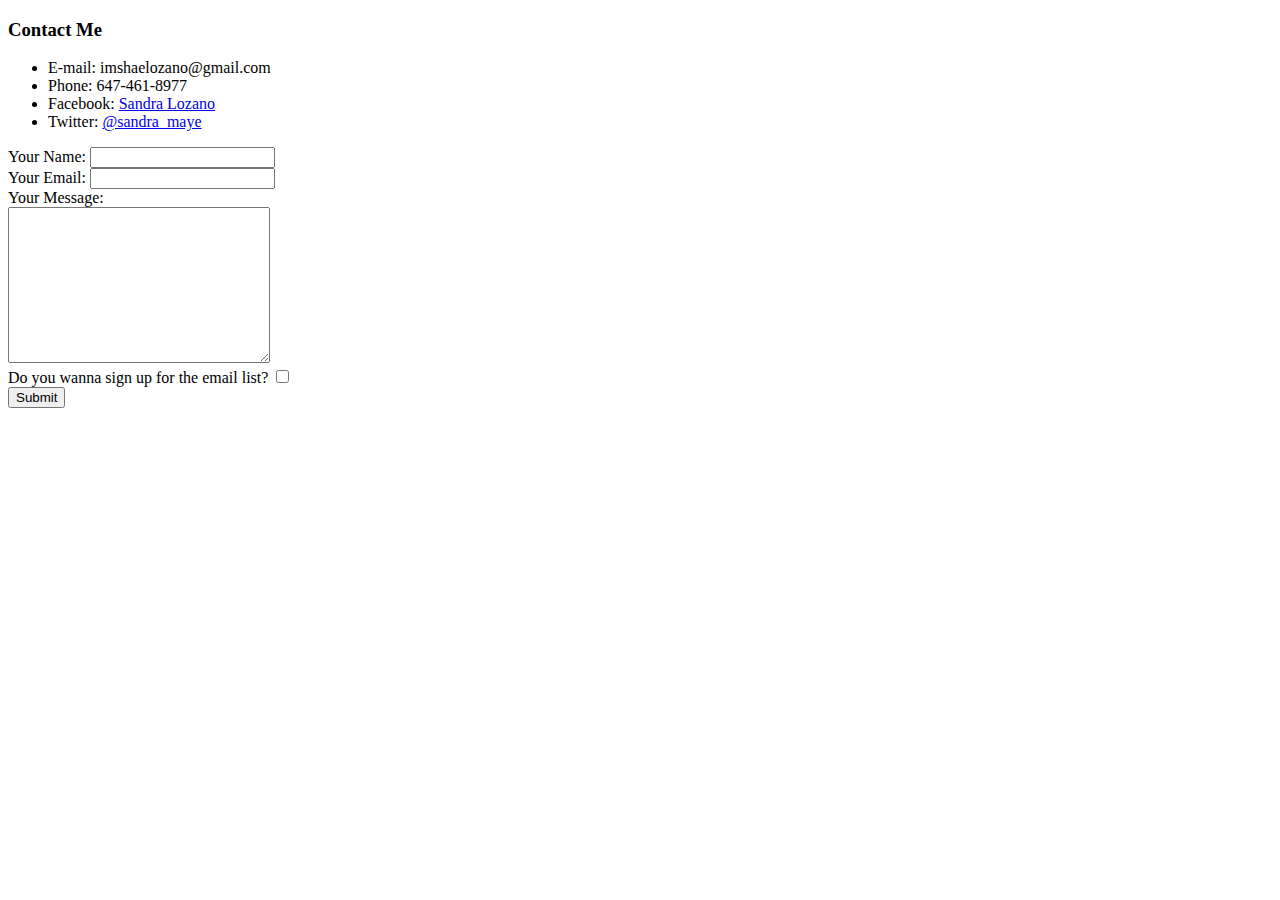
<file: contact.html>
<!DOCTYPE html>
<html lang="en" dir="ltr">
  <head>
    <meta charset="utf-8">
    <title>Sandra - Contact Me</title>
  </head>
  <body>
    <h3>Contact Me</h3>
  <ul>
      <li>E-mail: imshaelozano@gmail.com</li>
      <li>Phone: 647-461-8977</li>
      <li>Facebook: <a href="https://www.facebook.com/filipinasandraxx">Sandra Lozano</a></li>
      <li>Twitter: <a href="https://www.twitter.com/BTS_Twt">@sandra_maye</a></li>
    </ul>
    <form class="" action="<a href=mailto:sandra.lozano@triosstudent.com" method="post" enctype="text/plain">
      <label>Your Name:</label>
      <input type="text" name="yourName" value=""><br>
      <label>Your Email:</label>
      <input type="email" name="yourEmail" value=""> <br>
      <label>Your Message:</label> <br>
      <textarea name="yourMessage" rows="10" cols="30"></textarea><br>
      <label>Do you wanna sign up for the email list?</label>
      <input type="checkbox" name="" value=""> <br>
      <input type="submit" name="">
    </form>
  </body>
</html>
</file>
